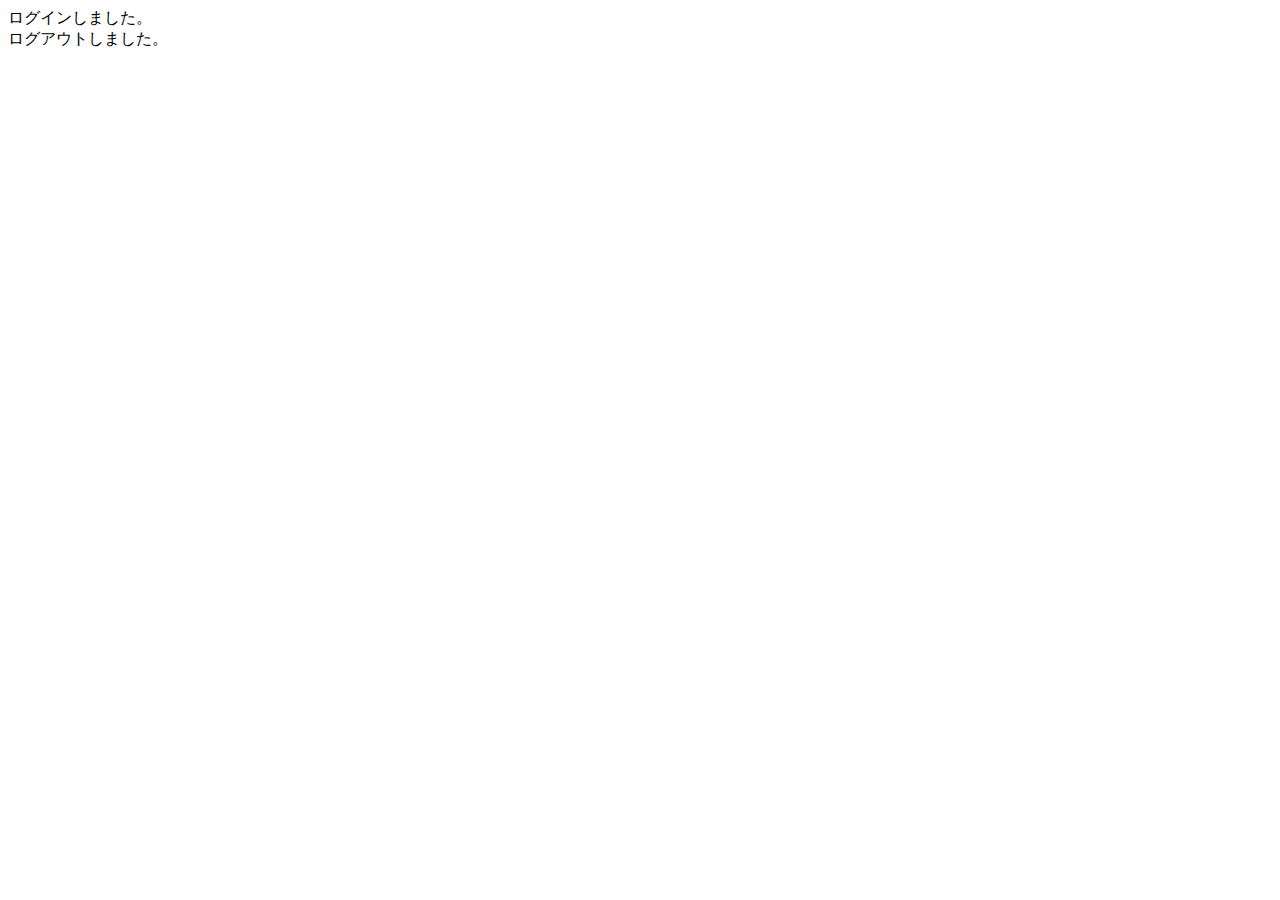
<file: samuraitravel/src/main/resources/templates/index.html>
<!DOCTYPE html>
<html xmlns:th="https://www.thymeleaf.org">
	<head>
		<div th:replace="~{fragment :: meta}"></div>
		<div th:replace="~{fragment :: styles}"></div>
		<title>SAMURAI Travel</title>
	</head>
	<body>
		<div class="samuraitravel-wrapper">
			<div th:replace="~{fragment :: header}"></div>
			
			<main>
				<div class="container pt-4 pb-5 samuraitravel-container">
					<div th:if="${param.loggedIn}" class="alert alert-info">
						ログインしました。
					</div>
					<div th:if="${param.loggedOut}" class="alert alert-info">
						ログアウトしました。
					</div>
				</div>
			</main>
			<div th:replace="~{fragment :: footer}"></div>
		</div>
		<div th:replace="~{fragment :: scripts}"></div>
	</body>
</html>
</file>
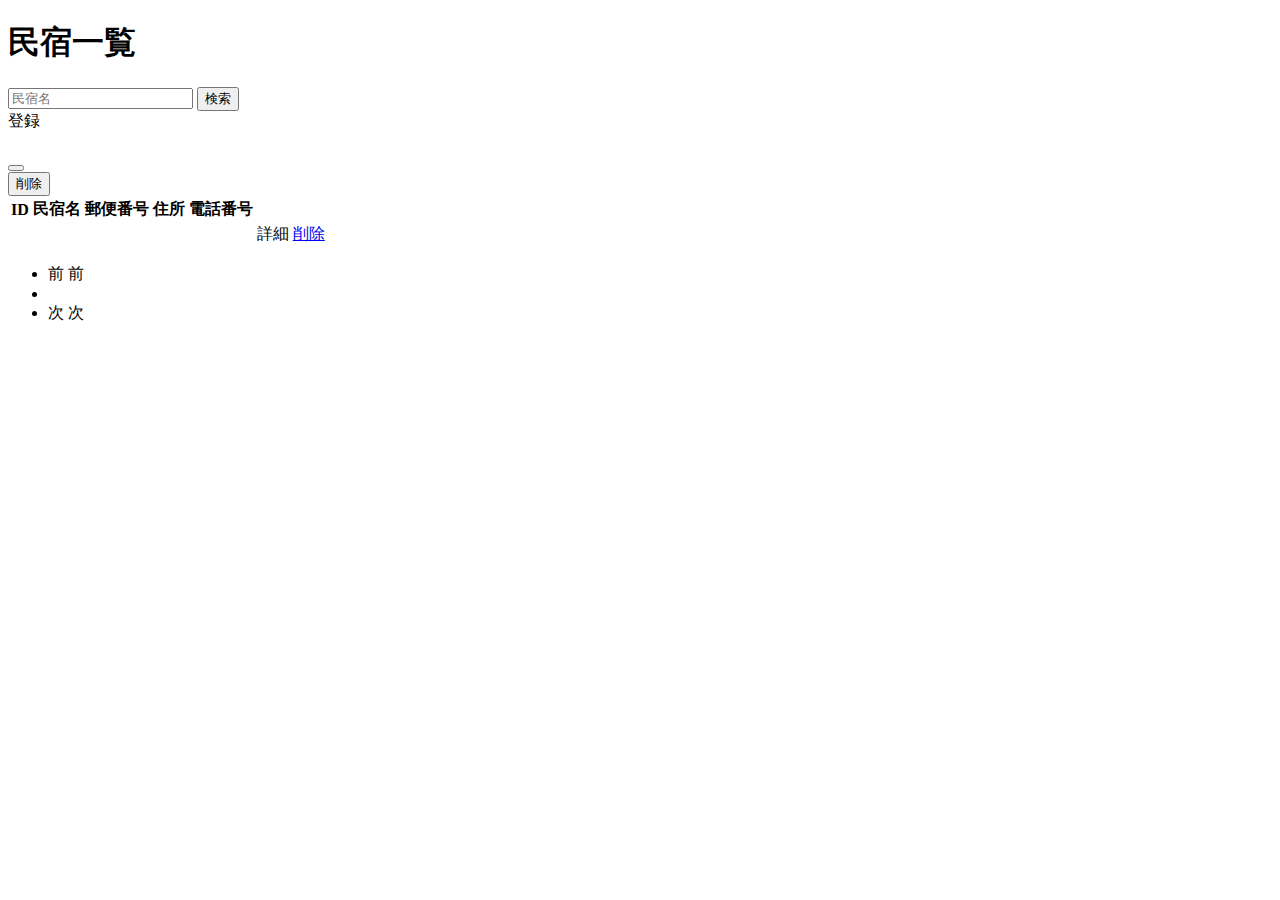
<file: samuraitravel/src/main/resources/templates/admin/houses/index.html>
<!DOCTYPE html>
<html xmlns:th="https://www.thymeleaf.org">
    <head>
        <div th:replace="~{fragment :: meta}"></div>     
             
        <div th:replace="~{fragment :: styles}"></div> 
        <title>民宿一覧</title>       
    </head>
    <body>
        <div class="samuraitravel-wrapper">
            <!-- ヘッダー -->
            <div th:replace="~{fragment :: header}"></div>
            
            <main>
                <div class="container pt-4 pb-5 samuraitravel-container">
                    <div class="row justify-content-center">
                        <div class="col-xxl-9 col-xl-10 col-lg-11">
                            
                            <h1 class="mb-4 text-center">民宿一覧</h1>   
                            
                            <div class="d-flex justify-content-between align-items-end flex-wrap">
								<form method="get" th:action="@{/admin/houses}">
									<div class="input-group">
										<input type="text" class="form-control" name="keyword" th:value="${keyword}" placeholder="民宿名">
										<button type="submit" class="btn text-white shadow-sm samuraitravel-btn">検索</button>            
									</div>
								</form>
								                                
                                <a th:href="@{/admin/houses/register}" class="btn text-white shadow-sm mb-3 samuraitravel-btn">登録</a>
                            </div>                                                          
                            
                            <div th:if="${successMessage}" class="alert alert-info">
								<span th:text="${successMessage}"></span>
							</div>
                            <table class="table">
                                <thead>
                                    <tr>
                                        <th scope="col">ID</th>
                                        <th scope="col">民宿名</th>
                                        <th scope="col">郵便番号</th>                                        
                                        <th scope="col">住所</th>
                                        <th scope="col">電話番号</th>
                                        <th scope="col"></th> 
                                        <th scope="col"></th>                                       
                                    </tr>
                                </thead>   
                                <tbody>                                                     
                                    <tr th:each="house : ${housePage}">
                                        <td th:text="${house.getId()}"></td>
                                        <td th:text="${house.getName()}"></td>
                                        <td th:text="${house.getPostalCode()}"></td>
                                        <td th:text="${house.getAddress()}"></td>
                                        <td th:text="${house.getPhoneNumber()}"></td>
                                        <td><a th:href="@{/admin/houses/__${house.getId()}__}">詳細</a></td>
                                        <td><a href="#" class="samuraitravel-link-danger" data-bs-toggle="modal" th:data-bs-target="${'#deleteHouseModal' + house.getId()}">削除</a></td>
                                        <div class="modal fade" th:id="${'deleteHouseModal' + house.getId()}" tabindex="-1" th:aria-labelledby="${'deleteHouseModalLabel' + house.getId()}">
											<div class="modal-dialog">
												<div class="modal-content">
													<div class="modal-header">
														<h5 class="modal-title" th:id="${'deleteHouseModalLabel' + house.getId()}" th:text="${house.getName()+'を削除してもよろしいですか？'}"></h5>
														<button type="button" class="btn-close" data-bs-dismiss="modal" aria-label="閉じる"></button>
													</div>
													<div class="modal-footer">
														<form method="post"th:action="@{/admin/houses/__${house.getId()}__/delete}">
															<button type="submit" class="btn samuraitravel-btn-danger text-white shadow-sm">削除</button>
														</form>
													</div>
												</div>
											</div>
										</div>                                                                                
                                    </tr>                                      
                                </tbody>
                            </table>
                            <div th:if="${housePage.getTotalPages() > 1}" class="d-flex justify-content-center">
								<nav nav aria-label="民宿一覧ページ">
									<ul class="pagination">
										<li class="page-item">
											<span th:if="${housePage.isFirst()}" class="page-link disabled">前</span>      
											<a th:unless="${housePage.isFirst()}" th:href="@{/admin/houses(page = ${housePage.getNumber() - 1} ,keyword = ${keyword})}" class="page-link samuraitravel-page-link">前</a>  
										</li>
										<li th:each="i : ${#numbers.sequence(0, housePage.getTotalPages() - 1)}" class="page-item">
											<span th:if="${i == housePage.getNumber()}" class="page-link active samuraitravel-active" th:text="${i + 1}"></span>
											<a th:unless="${i == housePage.getNumber()}" th:href="@{/admin/houses(page = ${i} ,keyword = ${keyword})}" class="page-link samuraitravel-page-link" th:text="${i+1}"></a>
										<li class="page-item">                        
                                            <span th:if="${housePage.isLast()}" class="page-link disabled">次</span>    
                                            <a th:unless="${housePage.isLast()}" th:href="@{/admin/houses(page = ${housePage.getNumber() + 1} ,keyword = ${keyword})}" class="page-link samuraitravel-page-link">次</a>
                                        </li>
									</ul>
								</nav>
							</div>                                   
                        </div>
                    </div>
                </div>              
            </main>
            
            <!-- フッター -->
            <div th:replace="~{fragment:: footer}"></div>
        </div>    
        
        <!-- Bootstrap -->
        <div th:replace="~{fragment :: scripts}"></div>        
    </body>
</html>
</file>
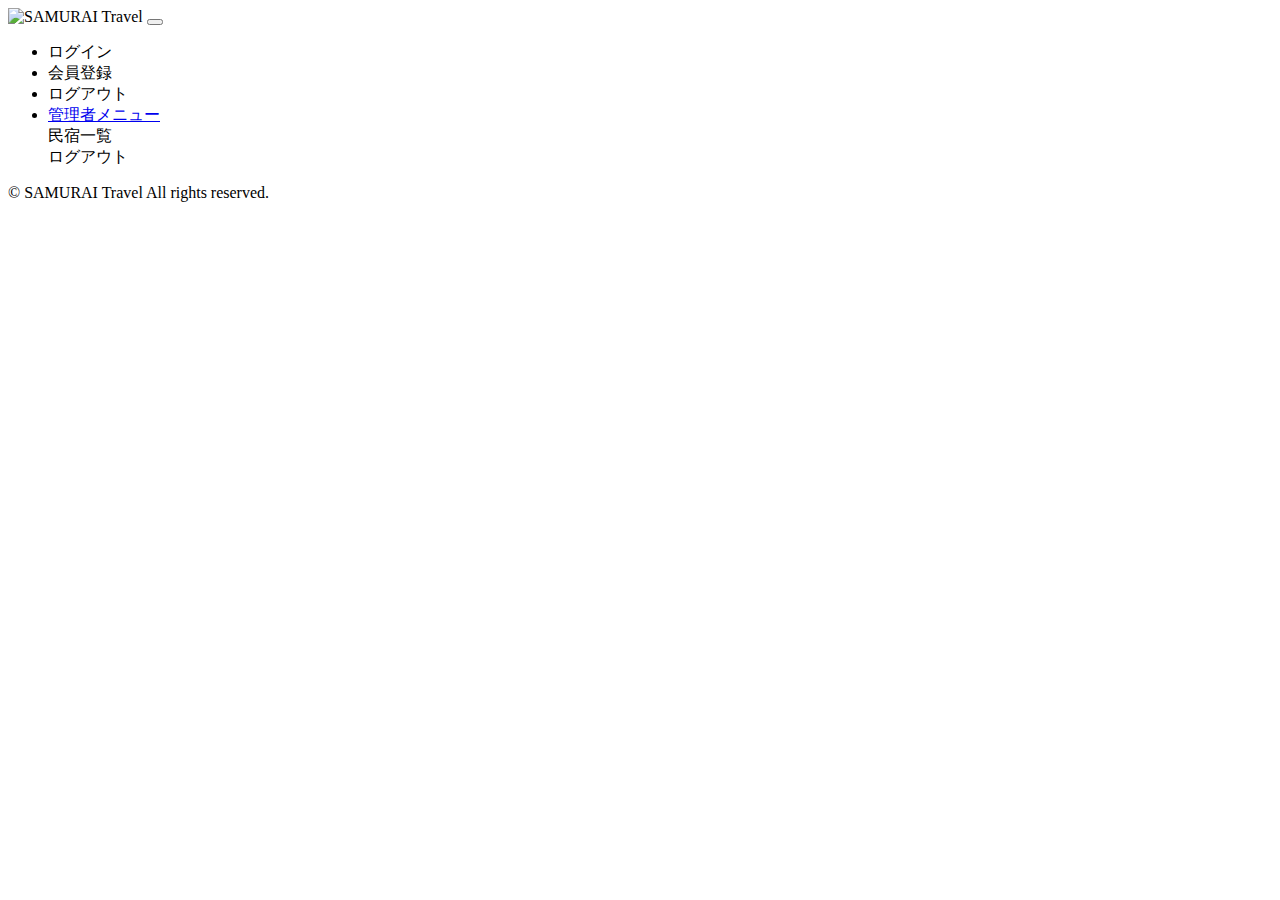
<file: samuraitravel/src/main/resources/templates/fragment.html>
<!DOCTYPE html>
<html xmlns:th="http://www.thymeleaf.org">
	<head>
		<!-- meta要素の部品化 -->
		<div th:fragment="meta" th:remove="tag">
			<meta charset="UTF-8">
			<meta name="viewport" content="width=device-width, initial-scale=1">
		</div>
		<!-- link要素の部品化 -->
         <div th:fragment="styles" th:remove="tag">
             <!-- Bootstrap -->
             <link href="https://cdn.jsdelivr.net/npm/bootstrap@5.2.3/dist/css/bootstrap.min.css" rel="stylesheet" integrity="sha384-rbsA2VBKQhggwzxH7pPCaAqO46MgnOM80zW1RWuH61DGLwZJEdK2Kadq2F9CUG65" crossorigin="anonymous">
             
             <!-- Google Fonts -->
             <link rel="preconnect" href="https://fonts.googleapis.com">
             <link rel="preconnect" href="https://fonts.gstatic.com" crossorigin>
             <link href="https://fonts.googleapis.com/css2?family=Noto+Sans+JP:wght@400;500&display=swap" rel="stylesheet">
             
             <link th:href="@{/css/style.css}" rel="stylesheet" >
         </div>   
         <title>部品化用のHTMLファイル</title>
	</head>
	<body>
		<!-- ヘッダーの部品化 -->
		<div th:fragment="header" th:remove="tag">
            <nav class="navbar navbar-expand-md navbar-light bg-white shadow-sm samuraitravel-navbar">
                <div class="container samuraitravel-container">
                    <a class="navbar-brand" th:href="@{/}">                        
                        <img class="samuraitravel-logo me-1" th:src="@{/images/logo.png}" alt="SAMURAI Travel">                        
                    </a>    
                    
                    <button class="navbar-toggler" type="button" data-bs-toggle="collapse" data-bs-target="#navbarSupportedContent" aria-controls="navbarSupportedContent" aria-expanded="false" aria-label="Toggle navigation">
                        <span class="navbar-toggler-icon"></span>
                    </button>
                    
                    <div class="collapse navbar-collapse" id="navbarSupportedContent">                                    
                        <ul class="navbar-nav ms-auto">    
                            <!-- 未ログインであれば表示する -->
                            <li class="nav-item" sec:authorize="isAnonymous()">
                                <a class="nav-link" th:href="@{/login}">ログイン</a>
                            </li> 
                             <li class="nav-item" sec:authorize="isAnonymous()">
                                 <a class="nav-link" th:href="@{/signup}">会員登録</a>
                             </li>                                                                                 
                    
                            <!-- ログイン済みであれば表示する --> 
                            <li class="nav-item dropdown" sec:authorize="hasRole('ROLE_GENERAL')">
                                <a id="navbarDropdownGeneral" class="nav-link dropdown-toggle" href="#" role="button" data-bs-toggle="dropdown" aria-haspopup="true" aria-expanded="false" v-pre>
                                    <span sec:authentication="principal.user.name"></span>
                                </a>
        
                                <div class="dropdown-menu dropdown-menu-end" aria-labelledby="navbarDropdownGeneral">                                                                  
                                    <a class="dropdown-item samuraitravel-dropdown-item" th:href="@{/logout}" onclick="event.preventDefault(); document.getElementById('logout-form').submit();">
                                        ログアウト
                                    </a>
                                    <form class="d-none" id="logout-form" th:action="@{/logout}" method="post"></form>                                     
                                </div>
                            </li>                       
                                
                            <!-- 管理者であれば表示する -->    
                            <li class="nav-item dropdown" sec:authorize="hasRole('ROLE_ADMIN')">
                                <a id="navbarDropdownAdmin" class="nav-link dropdown-toggle" href="#" role="button" data-bs-toggle="dropdown" aria-haspopup="true" aria-expanded="false" v-pre>
                                    管理者メニュー
                                </a>
        
                                <div class="dropdown-menu dropdown-menu-end" aria-labelledby="navbarDropdownAdmin">                                                                                            
                                    <a class="dropdown-item samuraitravel-dropdown-item" th:href="@{/admin/houses}">民宿一覧</a>                                                                                                     
                                                              
                                    <div class="dropdown-divider"></div>
                                    
                                    <a class="dropdown-item samuraitravel-dropdown-item" th:href="@{/logout}" onclick="event.preventDefault(); document.getElementById('logout-form').submit();">
                                        ログアウト
                                    </a>
                                    <form class="d-none" id="logout-form" th:action="@{/logout}" method="post"></form> 
                                </div>
                            </li>                           
                        </ul>       
                    </div>                                                                                    
                </div>
            </nav>
        </div>
		<!-- フッターの部品化 -->
         <div th:fragment="footer" th:remove="tag">
             <footer>
                 <div class="d-flex justify-content-center align-items-center h-100">
                     <p class="text-center text-muted small mb-0">&copy; SAMURAI Travel All rights reserved.</p>      
                 </div>                 
             </footer>
         </div>
     
         <!-- script要素の部品化 -->
         <div th:fragment="scripts" th:remove="tag">
             <!-- Bootstrap -->
             <script src="https://cdn.jsdelivr.net/npm/bootstrap@5.2.3/dist/js/bootstrap.bundle.min.js" integrity="sha384-kenU1KFdBIe4zVF0s0G1M5b4hcpxyD9F7jL+jjXkk+Q2h455rYXK/7HAuoJl+0I4" crossorigin="anonymous"></script>
         </div>
	</body>
</html>
</file>
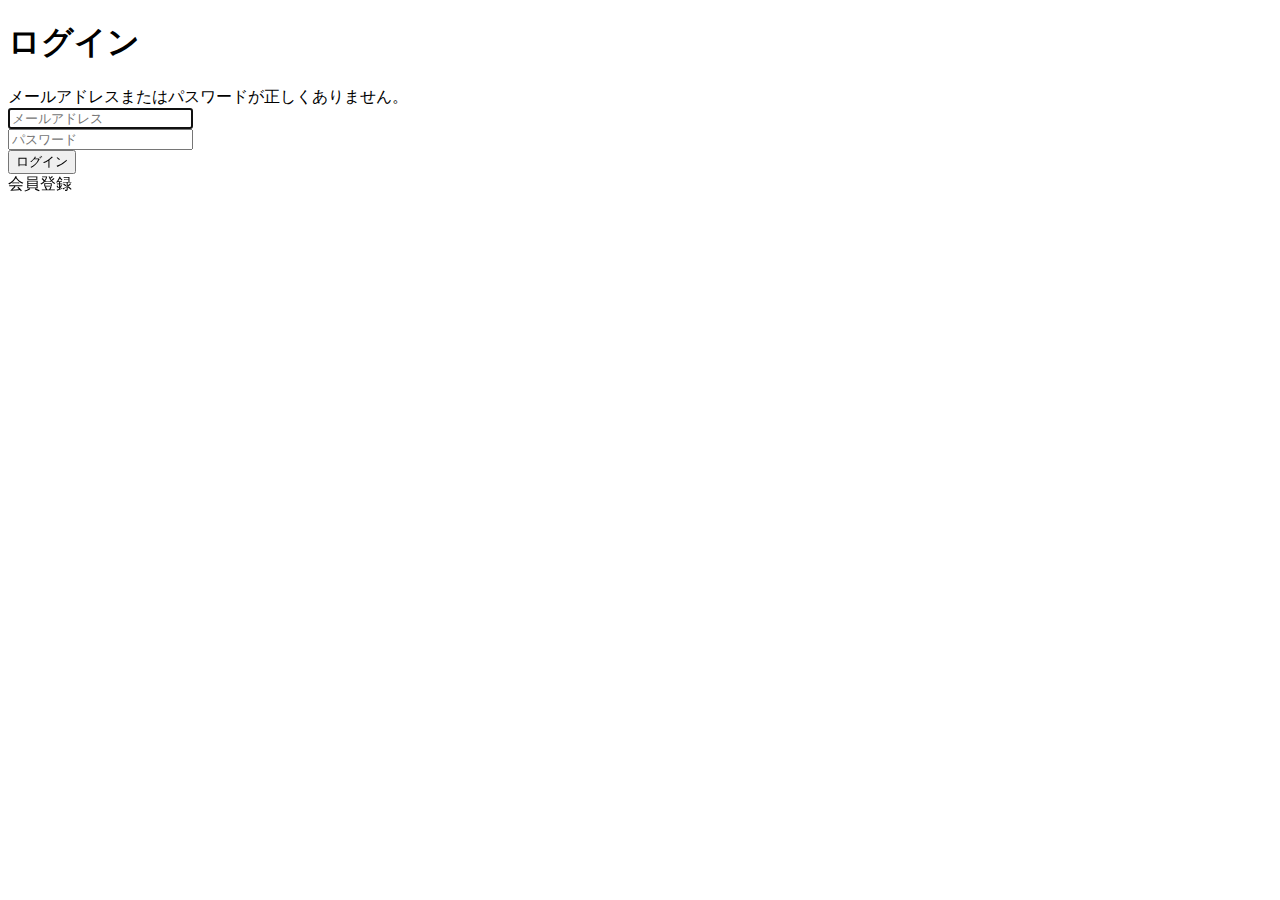
<file: samuraitravel/src/main/resources/templates/auth/login.html>
<!DOCTYPE html>
<html xmlns:th="https://www.thymeleaf.org">
	<head>
		<div th:replace="~{fragment :: meta}"></div>
		
		<div th:replace="~{fragment :: styles}"></div>
		
		<title>ログイン</title>
	</head>
	<body>
		<div class="samuraitravel-wrapper">
			<div th:replace="~{fragment :: header}"></div>
			
			<main>
				<div class="container pt-4 pb-5 samuraitravel-container">
					<div class="row justify-content-center">
						<div class="col-xl-3 col-lg-4 col-md-5 col-sm-7">
							<h1 class="mb-4 text-center">ログイン</h1>
						
							<div th:if="${param.error}" class="alert alert-danger">
							メールアドレスまたはパスワードが正しくありません。
							</div>
							<form th:action="@{/login}" method="post">
								<div class="form-group mb-3">
									<input type="text" class="form-control" name="username" autocomplete="email" placeholder="メールアドレス" autofocus>
								</div>
								<div class="form-group mb-3">
									<input type="password" class="form-control" name="password" autocomplete="new-password" placeholder="パスワード">
								</div>
								<div class="form-group d-flex justify-content-center my-4">
                            		<button type="submit" class="btn text-white shadow-sm w-100 samuraitravel-btn">ログイン</button>
                            	</div>
							</form>
							<div class="text-center">
								<a th:href="@{/signup}">会員登録</a>
							</div>
						</div>
					</div>
				</div>
			</main>
			<div th:replace="~{fragment :: footer}"></div>
		</div>
		<div th:replace="~{fragment :: scripts}"></div>
	</body>
</html>
</file>
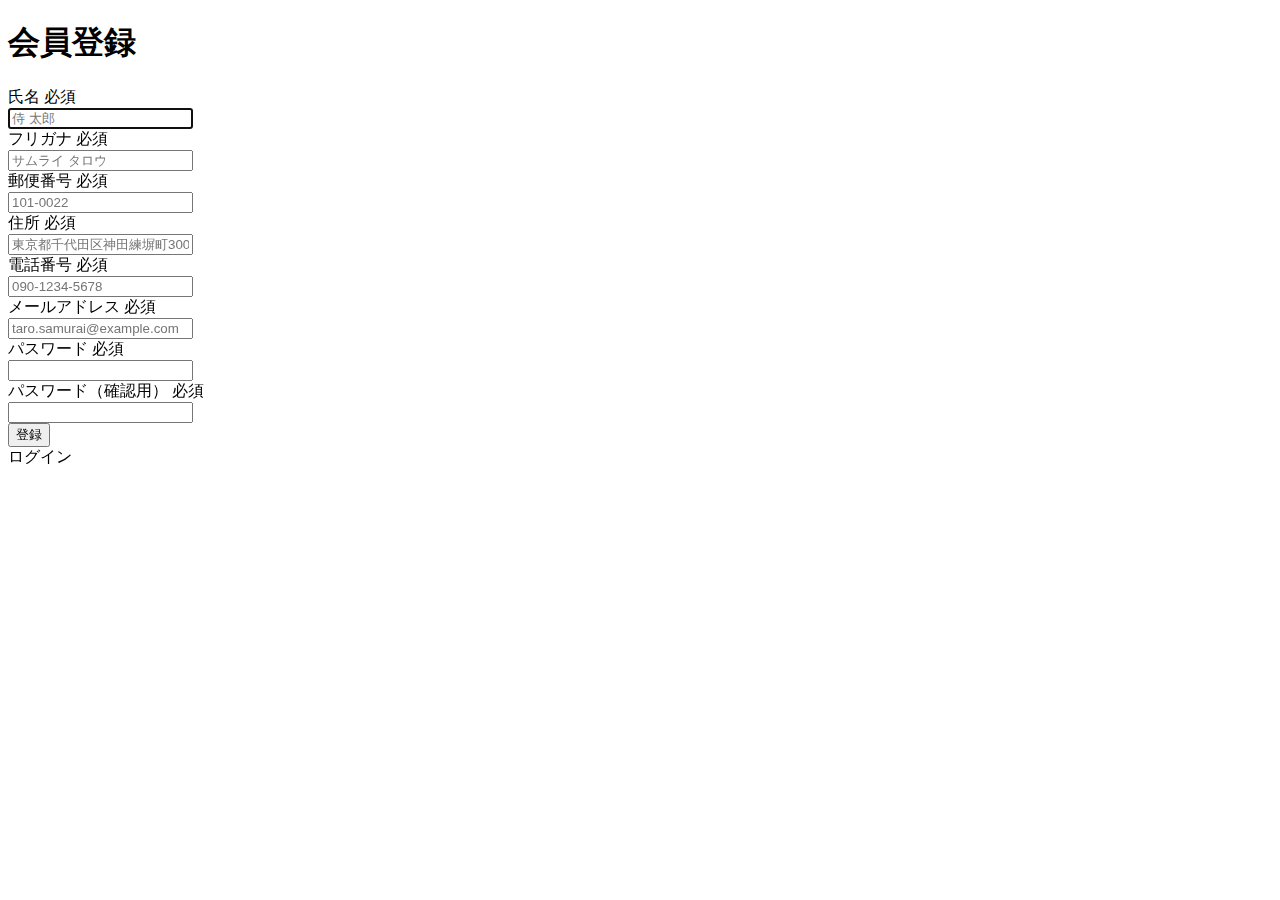
<file: samuraitravel/src/main/resources/templates/auth/signup.html>
<!DOCTYPE html>
<html xmlns:th="https://www.thymeleaf.org" xmlns:sec="http://www.thymeleaf.org/extras/spring-security">
	<head>
		<div th:replace="~{fragment :: meta}"></div>   
              
        <div th:replace="~{fragment :: styles}"></div>
        
        <title>会員登録</title> 
	</head>
	<body>
		<div class="samuraitravel-wrapper">
			
			<div th:replace="~{fragment :: header}"></div>
			
			<main>
				<div class="container pt-4 pb-5 samuraitravel-container">
					<div class="row justify-content-center">
						<div class="col-xl-5 col-lg-6 col-md-8">
							<h1 class="mb-4 text-center">会員登録</h1>
							
							<form method="post" th:action="@{/signup}" th:object="${/signupForm}">
								<div class="form-group row mb-3">
                                    <div class="col-md-5">
                                        <label for="name" class="col-form-label text-md-left fw-bold">
                                             <div class="d-flex align-items-center">
                                                 <span class="me-1">氏名</span>
                                                 <span class="badge bg-danger">必須</span>
                                             </div>
                                        </label>
                                    </div>
                                    <div class="col-md-7">                                    
                                         <div th:if="${#fields.hasErrors('name')}" class="text-danger small mb-2" th:errors="*{name}"></div>                                    
                                         <input type="text" class="form-control" th:field="*{name}" autocomplete="name" autofocus placeholder="侍 太郎">
                               		</div>
                                </div>
                                 
								<div class="form-group row mb-3">
                                     <div class="col-md-5">
                                         <label for="furigana" class="col-form-label text-md-left fw-bold">
                                             <div class="d-flex align-items-center">
                                                 <span class="me-1">フリガナ</span>
                                                 <span class="badge bg-danger">必須</span>
                                             </div>
                                         </label>
                                     </div>
                                     <div class="col-md-7">                            
                                         <div th:if="${#fields.hasErrors('furigana')}" class="text-danger small mb-2" th:errors="*{furigana}"></div>                                        
                                         <input type="text" class="form-control" th:field="*{furigana}" placeholder="サムライ タロウ">
                                     </div>
                                 </div>
                                                                                                                         
                                 <div class="form-group row mb-3">
                                     <div class="col-md-5">
                                         <label for="postalCode" class="col-form-label text-md-left fw-bold">
                                              <div class="d-flex align-items-center">
                                                  <span class="me-1">郵便番号</span>
                                                  <span class="badge bg-danger">必須</span>
                                              </div>
                                          </label>
                                     </div>
                                     <div class="col-md-7">
                                         <div th:if="${#fields.hasErrors('postalCode')}" class="text-danger small mb-2" th:errors="*{postalCode}"></div>
                                         <input type="text" class="form-control" th:field="*{postalCode}" autocomplete="postal-code" placeholder="101-0022">
                                     </div>
                                 </div>
                                                                                                               
                                 <div class="form-group row mb-3">
                                     <div class="col-md-5">
                                         <label for="address" class="col-form-label text-md-left fw-bold">
                                              <div class="d-flex align-items-center">
                                                  <span class="me-1">住所</span>
                                                  <span class="badge bg-danger">必須</span>
                                              </div>
                                          </label>
                                     </div>
                                     <div class="col-md-7">
                                          <div th:if="${#fields.hasErrors('address')}" class="text-danger small mb-2" th:errors="*{address}"></div>
                                         <input type="text" class="form-control" th:field="*{address}" placeholder="東京都千代田区神田練塀町300番地">  
                                     </div>
                                 </div>                                                                                
                                 
                                 <div class="form-group row mb-3">
                                     <div class="col-md-5">
                                         <label for="phoneNumber" class="col-form-label text-md-left fw-bold">
                                              <div class="d-flex align-items-center">
                                                  <span class="me-1">電話番号</span>
                                                  <span class="badge bg-danger">必須</span>
                                              </div>
                                         </label>
                                     </div>
                                     <div class="col-md-7">
                                          <div th:if="${#fields.hasErrors('phoneNumber')}" class="text-danger small mb-2" th:errors="*{phoneNumber}"></div>
                                         <input type="text" class="form-control" th:field="*{phoneNumber}" autocomplete="tel-national" placeholder="090-1234-5678">                                
                                     </div>
                                 </div>
                                                                                                                         
                                 <div class="form-group row mb-3">
                                     <div class="col-md-5">
                                         <label for="email" class="col-form-label text-md-left fw-bold">
                                             <div class="d-flex align-items-center">
                                                 <span class="me-1">メールアドレス</span>
                                                 <span class="badge bg-danger">必須</span>
                                             </div>
                                         </label>
                                     </div>
                                     <div class="col-md-7">
                                         <div th:if="${#fields.hasErrors('email')}" class="text-danger small mb-2" th:errors="*{email}"></div>
                                         <input type="text" class="form-control" th:field="*{email}" autocomplete="email" placeholder="taro.samurai@example.com">
                                     </div>
                                 </div>
                                                                                                                         
                                 <div class="form-group row mb-3">
                                     <div class="col-md-5">
                                         <label for="password" class="col-form-label text-md-left fw-bold">
                                             <div class="d-flex align-items-center">
                                                 <span class="me-1">パスワード</span>
                                                 <span class="badge bg-danger">必須</span>
                                             </div>
                                         </label>
                                     </div>
                                     <div class="col-md-7">
                                         <div th:if="${#fields.hasErrors('password')}" class="text-danger small mb-2" th:errors="*{password}"></div>
                                         <input type="password" class="form-control" th:field="*{password}" autocomplete="new-password">
                                     </div>
                                 </div>
                                                                                                                     
                                 <div class="form-group row mb-3">
                                     <div class="col-md-5">
                                         <label for="passwordConfirmation" class="col-form-label text-md-left fw-bold">
                                             <div class="d-flex align-items-center">
                                                 <span class="me-1">パスワード（確認用）</span>
                                                 <span class="badge bg-danger">必須</span>
                                             </div>
                                         </label>
                                     </div>
                                     <div class="col-md-7">
                                         <div th:if="${#fields.hasErrors('passwordConfirmation')}" class="text-danger small mb-2" th:errors="*{passwordConfirmation}"></div>
                                         <input type="password" class="form-control" th:field="*{passwordConfirmation}" autocomplete="new-password">
                                     </div>
                                </div>
                                <div class="form-group d-flex justify-content-center my-4">	
									<button type="submit" class="btn text-white shadow-sm w-50 samuraitravel-btn">登録</button>	
								</div>
							</form>
							<div class="text-center">
                                 <a th:href="@{/login}">ログイン</a>
                             </div>
						</div>
					</div>
				</div>
			</main>
		<div th:replace="~{fragment :: footer}"></div>
		</div>
		<div th:replace="~{fragment :: scripts}"></div> 
	</body>
</html>
</file>
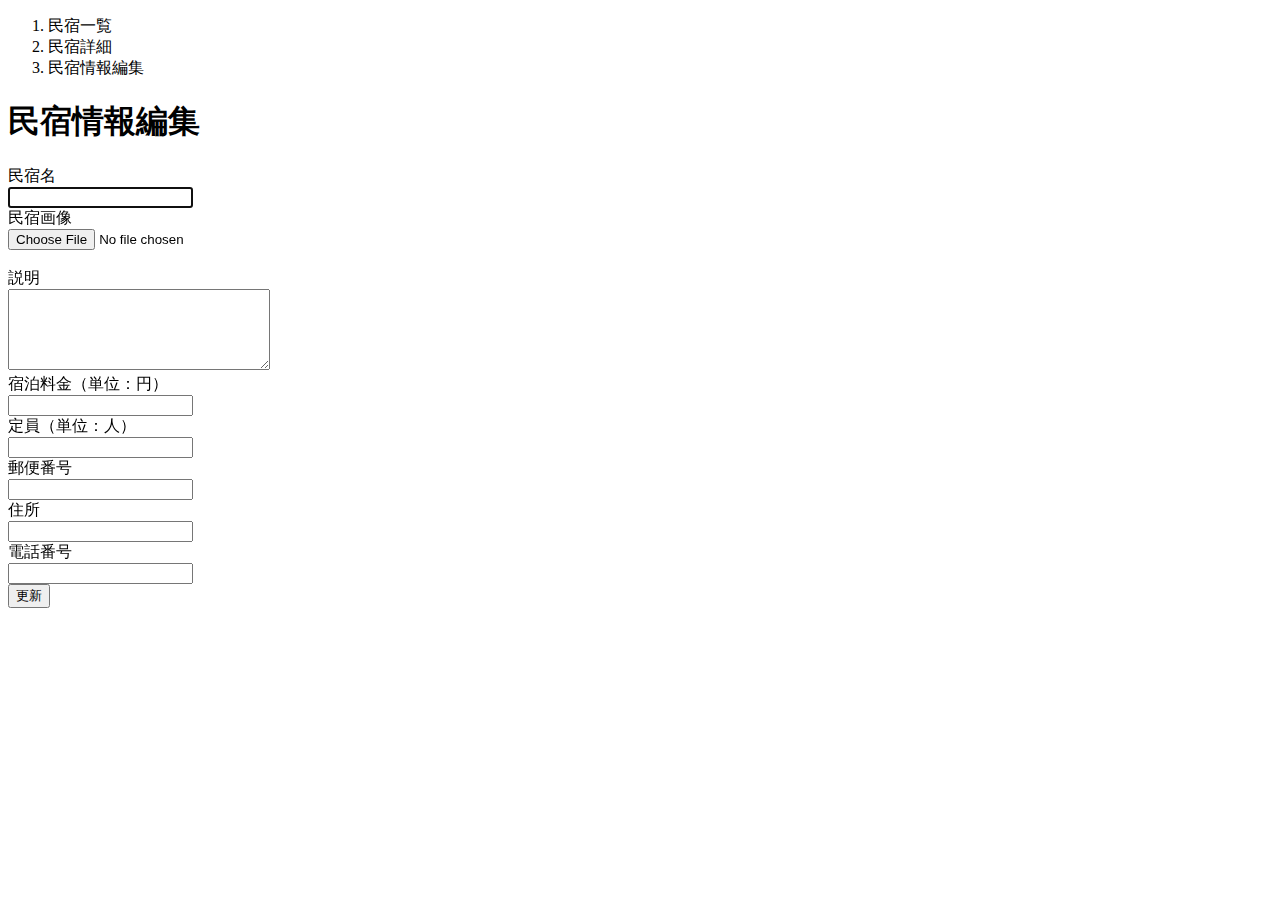
<file: samuraitravel/src/main/resources/templates/admin/houses/edit.html>
<!DOCTYPE html>
 <html xmlns:th="https://www.thymeleaf.org">
     <head>
         <div th:replace="~{fragment :: meta}"></div>   
              
         <div th:replace="~{fragment :: styles}"></div>
         
         <title>民宿情報編集</title>       
     </head>
     <body>
         <div class="samuraitravel-wrapper">
             <!-- ヘッダー -->
             <div th:replace="~{fragment :: header}"></div>
             
             <main>
                 <div class="container pt-4 pb-5 samuraitravel-container">
                     <div class="row justify-content-center">
                         <div class="col-xl-5 col-lg-6 col-md-8">
                             <nav class="mb-4" style="--bs-breadcrumb-divider: '>';" aria-label="breadcrumb">
                                 <ol class="breadcrumb mb-0"> 
                                     <li class="breadcrumb-item"><a th:href="@{/admin/houses}">民宿一覧</a></li>  
                                     <li class="breadcrumb-item"><a th:href="@{/admin/houses/__${houseEditForm.getId()}__}">民宿詳細</a></li>                                                           
                                     <li class="breadcrumb-item active" aria-current="page">民宿情報編集</li>
                                 </ol>
                             </nav> 
                             
                             <h1 class="mb-4 text-center">民宿情報編集</h1>         
                             
                             <form method="post" th:action="@{/admin/houses/__${houseEditForm.getId()}__/update}" th:object="${houseEditForm}" enctype="multipart/form-data">   
                                 <input type="hidden" th:field="*{id}">
                                                                                          
                                 <div class="form-group row mb-3">
                                     <div class="col-md-4">
                                         <label for="name" class="col-form-label text-md-left fw-bold">民宿名</label>
                                     </div>
                                     <div class="col-md-8">                                    
                                         <div th:if="${#fields.hasErrors('name')}" class="text-danger small mb-2" th:errors="*{name}"></div>                                    
                                         <input type="text" class="form-control" th:field="*{name}" autofocus>
                                     </div>
                                 </div>
                                 
                                 <div class="form-group row mb-3">
                                     <div class="col-md-4">
                                         <label for="imageFile" class="col-form-label text-md-left fw-bold">民宿画像</label>
                                     </div>                                    
                                     <div class="col-md-8">
                                         <div th:if="${#fields.hasErrors('imageFile')}" class="text-danger small mb-2" th:errors="*{imageFile}"></div>  
                                         <input type="file" class="form-control" th:field="*{imageFile}">
                                     </div>
                                 </div>   
                                 
                                 <!-- 選択された画像の表示場所 -->
                                 <div th:if="${imageName}" class="row" id="imagePreview"><img th:src="@{/storage/__${imageName}__}" class="mb-3"></div>
                                 <div th:unless="${imageName}" class="row" id="imagePreview"></div>                                 
                                 
                                 <div class="form-group row mb-3">
                                     <div class="col-md-4">
                                         <label for="description" class="col-form-label text-md-left fw-bold">説明</label>
                                     </div>
                                     <div class="col-md-8">                            
                                         <div th:if="${#fields.hasErrors('description')}" class="text-danger small mb-2" th:errors="*{description}"></div>                                        
                                         <textarea class="form-control" th:field="*{description}" cols="30" rows="5"></textarea>
                                     </div>
                                 </div>
                                 
                                 <div class="form-group row mb-3">
                                     <div class="col-md-4">
                                         <label for="price" class="col-form-label text-md-left fw-bold">宿泊料金（単位：円）</label>
                                     </div> 
                                     <div class="col-md-8">
                                         <div th:if="${#fields.hasErrors('price')}" class="text-danger small mb-2" th:errors="*{price}"></div>
                                         <input type="number" class="form-control" th:field="*{price}">                                
                                     </div>                                    
                                 </div> 
                                 
                                 <div class="form-group row mb-3">
                                     <div class="col-md-4">
                                         <label for="capacity" class="col-form-label text-md-left fw-bold">定員（単位：人）</label>
                                     </div> 
                                     <div class="col-md-8">
                                         <div th:if="${#fields.hasErrors('capacity')}" class="text-danger small mb-2" th:errors="*{capacity}"></div>
                                         <input type="number" class="form-control" th:field="*{capacity}">                                
                                     </div>                                    
                                 </div>                                                                
                                                                                                                         
                                 <div class="form-group row mb-3">
                                     <div class="col-md-4">
                                         <label for="postalCode" class="col-form-label text-md-left fw-bold">郵便番号</label>
                                     </div>
                                     <div class="col-md-8">
                                         <div th:if="${#fields.hasErrors('postalCode')}" class="text-danger small mb-2" th:errors="*{postalCode}"></div>
                                         <input type="text" class="form-control" th:field="*{postalCode}">
                                     </div>
                                 </div>
                                                                                                               
                                 <div class="form-group row mb-3">
                                     <div class="col-md-4">
                                         <label for="address" class="col-form-label text-md-left fw-bold">住所</label>
                                     </div>
                                     <div class="col-md-8">
                                         <div th:if="${#fields.hasErrors('address')}" class="text-danger small mb-2" th:errors="*{address}"></div>
                                         <input type="text" class="form-control" th:field="*{address}">  
                                     </div>
                                 </div>                                                                                
                                 
                                 <div class="form-group row mb-3">
                                     <div class="col-md-4">
                                         <label for="phoneNumber" class="col-form-label text-md-left fw-bold">電話番号</label>
                                     </div>
                                     <div class="col-md-8">
                                         <div th:if="${#fields.hasErrors('phoneNumber')}" class="text-danger small mb-2" th:errors="*{phoneNumber}"></div>
                                         <input type="text" class="form-control" th:field="*{phoneNumber}">                                
                                     </div>
                                 </div>
                                                                                                                         
                                 
                                 <div class="form-group d-flex justify-content-center my-4">
                                     <button type="submit" class="btn text-white shadow-sm w-50 samuraitravel-btn">更新</button>
                                 </div>
                             </form>                                                                         
                         </div>
                     </div>
                 </div>                 
             </main>
             
             <!-- フッター -->
             <div th:replace="~{fragment :: footer}"></div>
         </div>    
         
         <div th:replace="~{fragment :: scripts}"></div>  
         <script th:src="@{/js/preview.js}"></script>     
     </body>
 </html>
</file>
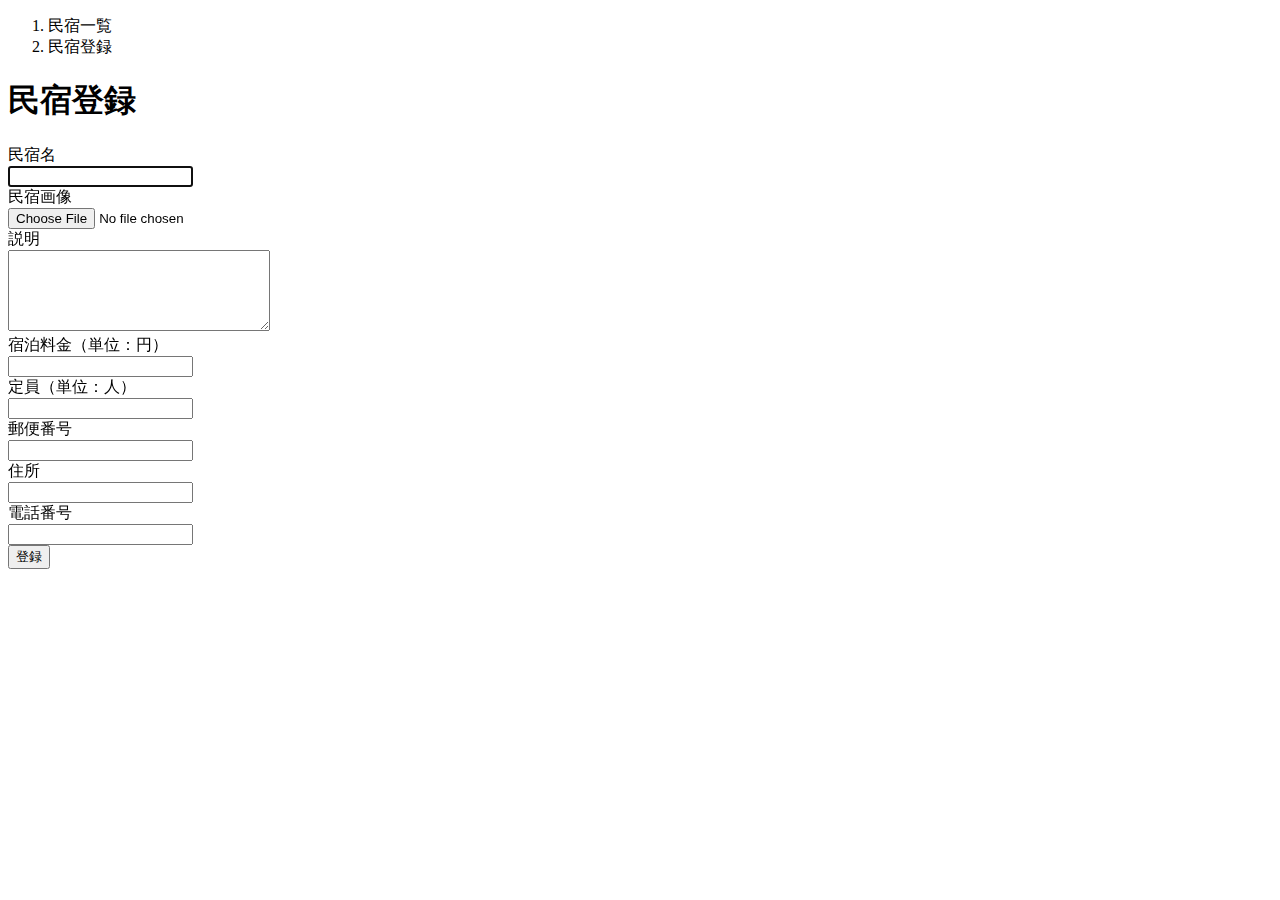
<file: samuraitravel/src/main/resources/templates/admin/houses/register.html>
<!DOCTYPE html>
<html xmlns:th="https://www.thymeleaf.org">
	<head>
		<div th:replace="~{fragment:: meta}"></div>
		
		<div th:replace="~{fragment:: styles}"></div>
		
		<title>民宿登録</title>
	</head>
	<body>
		<div class="samuraitravel-wrapper">
             <!-- ヘッダー -->
             <div th:replace="~{fragment :: header}"></div>
             
             <main>
                 <div class="container pt-4 pb-5 samuraitravel-container">
                     <div class="row justify-content-center">
                         <div class="col-xl-5 col-lg-6 col-md-8">
                             <nav class="mb-4" style="--bs-breadcrumb-divider: '>';" aria-label="breadcrumb">
                                 <ol class="breadcrumb mb-0"> 
                                     <li class="breadcrumb-item"><a th:href="@{/admin/houses}">民宿一覧</a></li>                                                           
                                     <li class="breadcrumb-item active" aria-current="page">民宿登録</li>
                                 </ol>
                             </nav> 
                             
                             <h1 class="mb-4 text-center">民宿登録</h1>         
                             
                             <form method="post" th:action="@{/admin/houses/create}" th:object="${houseRegisterForm}" enctype="multipart/form-data">                                                            
                                 <div class="form-group row mb-3">
                                     <div class="col-md-4">
                                         <label for="name" class="col-form-label text-md-left fw-bold">民宿名</label>
                                     </div>
                                     <div class="col-md-8">                                    
                                         <div th:if="${#fields.hasErrors('name')}" class="text-danger small mb-2" th:errors="*{name}"></div>                                    
                                         <input type="text" class="form-control" th:field="*{name}" autofocus>
                                     </div>
                                 </div>
                                 
                                 <div class="form-group row mb-3">
                                     <div class="col-md-4">
                                         <label for="imageFile" class="col-form-label text-md-left fw-bold">民宿画像</label>
                                     </div>                                    
                                     <div class="col-md-8">
                                         <div th:if="${#fields.hasErrors('imageFile')}" class="text-danger small mb-2" th:errors="*{imageFile}"></div>  
                                         <input type="file" class="form-control" th:field="*{imageFile}">
                                     </div>
                                 </div>   
                                 
                                 <!-- 選択された画像の表示場所 -->
                                 <div class="row" id="imagePreview"></div>                                 
                                 
                                 <div class="form-group row mb-3">
                                     <div class="col-md-4">
                                         <label for="description" class="col-form-label text-md-left fw-bold">説明</label>
                                     </div>
                                     <div class="col-md-8">                            
                                         <div th:if="${#fields.hasErrors('description')}" class="text-danger small mb-2" th:errors="*{description}"></div>                                        
                                         <textarea class="form-control" th:field="*{description}" cols="30" rows="5"></textarea>
                                     </div>
                                 </div>
                                 
                                 <div class="form-group row mb-3">
                                     <div class="col-md-4">
                                         <label for="price" class="col-form-label text-md-left fw-bold">宿泊料金（単位：円）</label>
                                     </div> 
                                     <div class="col-md-8">
                                         <div th:if="${#fields.hasErrors('price')}" class="text-danger small mb-2" th:errors="*{price}"></div>
                                         <input type="number" class="form-control" th:field="*{price}">                                
                                     </div>                                    
                                 </div>
                                 
                                 <div class="form-group row mb-3">
                                     <div class="col-md-4">
                                         <label for="capacity" class="col-form-label text-md-left fw-bold">定員（単位：人）</label>
                                     </div> 
                                     <div class="col-md-8">
                                         <div th:if="${#fields.hasErrors('capacity')}" class="text-danger small mb-2" th:errors="*{capacity}"></div>
                                         <input type="number" class="form-control" th:field="*{capacity}">                                
                                     </div>                                    
                                 </div>                                                                
                                                                                                                         
                                 <div class="form-group row mb-3">
                                     <div class="col-md-4">
                                         <label for="postalCode" class="col-form-label text-md-left fw-bold">郵便番号</label>
                                     </div>
                                     <div class="col-md-8">
                                         <div th:if="${#fields.hasErrors('postalCode')}" class="text-danger small mb-2" th:errors="*{postalCode}"></div>
                                         <input type="text" class="form-control" th:field="*{postalCode}">
                                     </div>
                                 </div>
                                                                                                               
                                 <div class="form-group row mb-3">
                                     <div class="col-md-4">
                                         <label for="address" class="col-form-label text-md-left fw-bold">住所</label>
                                     </div>
                                     <div class="col-md-8">
                                         <div th:if="${#fields.hasErrors('address')}" class="text-danger small mb-2" th:errors="*{address}"></div>
                                         <input type="text" class="form-control" th:field="*{address}">  
                                     </div>
                                 </div>                                                                                
                                 
                                 <div class="form-group row mb-3">
                                     <div class="col-md-4">
                                         <label for="phoneNumber" class="col-form-label text-md-left fw-bold">電話番号</label>
                                     </div>
                                     <div class="col-md-8">
                                         <div th:if="${#fields.hasErrors('phoneNumber')}" class="text-danger small mb-2" th:errors="*{phoneNumber}"></div>
                                         <input type="text" class="form-control" th:field="*{phoneNumber}">                                
                                     </div>
                                 </div>
                                                                                                                         
                                 
                                 <div class="form-group d-flex justify-content-center my-4">
                                     <button type="submit" class="btn text-white shadow-sm w-50 samuraitravel-btn">登録</button>
                                 </div>
                             </form>                                                                         
                         </div>
                     </div>
                 </div>                
             </main>
             
             <!-- フッター -->
             <div th:replace="~{fragment :: footer}"></div>
         </div>    
         
         <div th:replace="~{fragment :: scripts}"></div>  
         <script th:src="@{/js/preview.js}"></script>     
	</body>
</html>
</file>
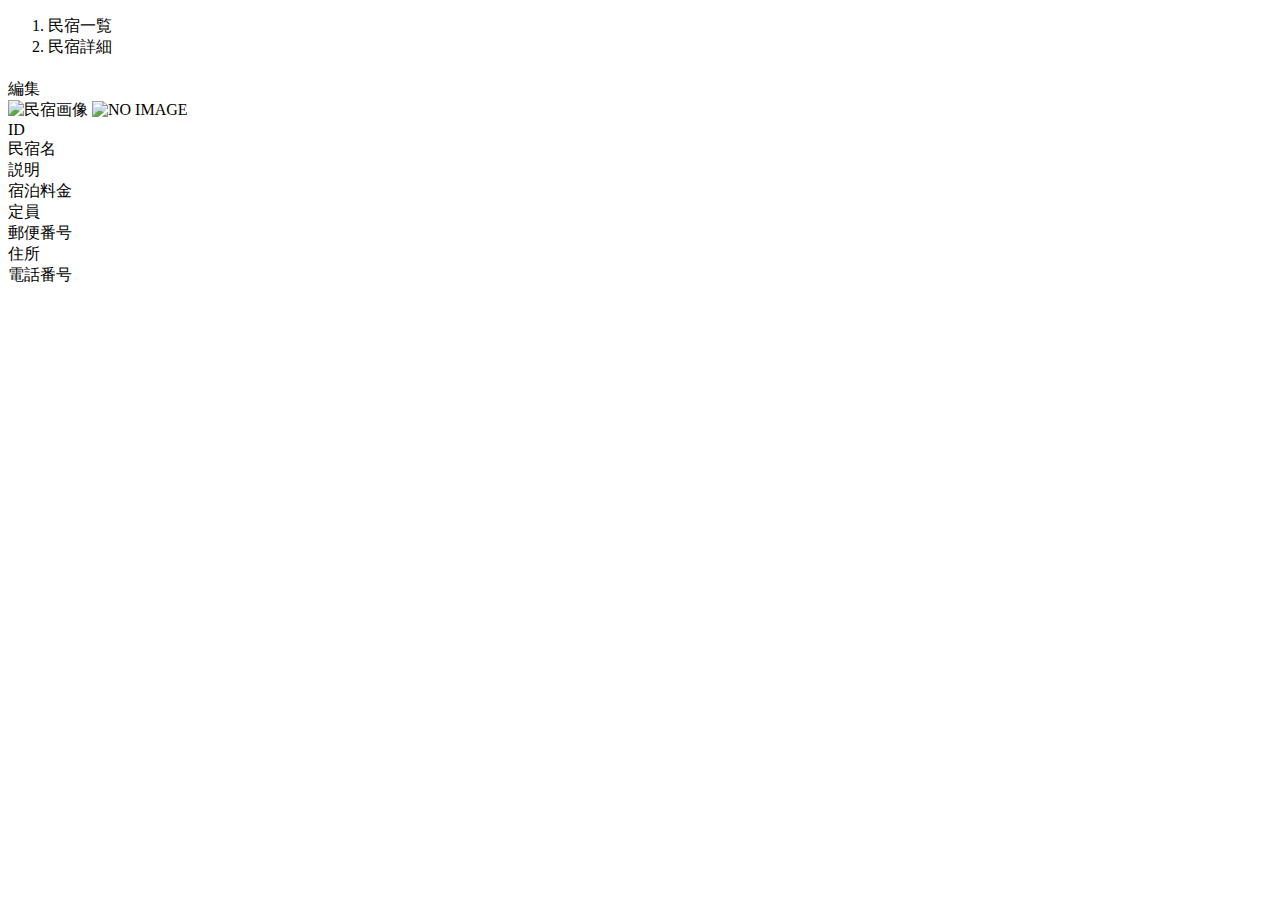
<file: samuraitravel/src/main/resources/templates/admin/houses/show.html>
<!DOCTYPE html>
 <html xmlns:th="https://www.thymeleaf.org">
     <head>
         <div th:replace="~{fragment :: meta}"></div>   
              
         <div th:replace="~{fragment :: styles}"></div>
         
         <title>民宿詳細</title>       
     </head>
     <body>
         <div class="samuraitravel-wrapper">
             <!-- ヘッダー -->
             <div th:replace="~{fragment :: header}"></div>
             
             <main>
                 <div class="container pt-4 pb-5 samuraitravel-container">
                     <div class="row justify-content-center">
                         <div class="col-xl-5 col-lg-6 col-md-8">
                             <nav class="mb-4" style="--bs-breadcrumb-divider: '>';" aria-label="breadcrumb">
                                 <ol class="breadcrumb mb-0">                        
                                     <li class="breadcrumb-item"><a th:href="@{/admin/houses}">民宿一覧</a></li>
                                     <li class="breadcrumb-item active" aria-current="page">民宿詳細</li>
                                 </ol>
                             </nav> 
                             
                             <h1 class="mb-4 text-center" th:text="${house.getName()}"></h1>
                             
                             <div class="d-flex justify-content-end align-items-end mb-3">                    
                                 <div>
                                     <a th:href="@{/admin/houses/__${house.getId()}__/edit}">編集</a>                                    
                                 </div>
                             </div>                                                 
                             
                             <div class="mb-3">
                                 <img th:if="${house.getImageName()}" th:src="@{/storage/__${house.getImageName()}__}" class="w-100" alt="民宿画像">
                                 <img th:unless="${house.getImageName()}" th:src="@{/images/noImage.png}" class="w-100" alt="NO IMAGE">
                             </div>   
                             
                             <div class="container mb-4">
                                 <div class="row pb-2 mb-2 border-bottom">
                                     <div class="col-4">
                                         <span class="fw-bold">ID</span>          
                                     </div>                                                  
             
                                     <div class="col">
                                         <span th:text="${house.getId()}"></span>
                                     </div>
                                 </div>
             
                                 <div class="row pb-2 mb-2 border-bottom">
                                     <div class="col-4">
                                         <span class="fw-bold">民宿名</span>
                                     </div>
             
                                     <div class="col">
                                         <span th:text="${house.getName()}"></span>
                                     </div>
                                 </div>                    
             
                                 <div class="row pb-2 mb-2 border-bottom">
                                     <div class="col-4">
                                         <span class="fw-bold">説明</span>
                                     </div>
             
                                     <div class="col">
                                         <span class="samuraitravel-pre-wrap" th:text="${house.getDescription()}"></span>
                                     </div>
                                 </div>
             
                                 <div class="row pb-2 mb-2 border-bottom">
                                     <div class="col-4">
                                         <span class="fw-bold">宿泊料金</span>
                                     </div>
             
                                     <div class="col">
                                         <span th:text="${#numbers.formatInteger(house.getPrice(), 1, 'COMMA') + '円'}"></span>
                                     </div>
                                 </div> 
                                 
                                <div class="row pb-2 mb-2 border-bottom">
                                     <div class="col-4">
                                         <span class="fw-bold">定員</span>
                                     </div>
             
                                     <div class="col">
                                         <span th:text="${house.getCapacity() + '人'}"></span>
                                     </div>
                                 </div>                                
                                 
                                 <div class="row pb-2 mb-2 border-bottom">
                                     <div class="col-4">
                                         <span class="fw-bold">郵便番号</span>
                                     </div>
             
                                     <div class="col">
                                         <span th:text="${house.getPostalCode()}"></span>
                                     </div>
                                 </div>   
                                 
                                 <div class="row pb-2 mb-2 border-bottom">
                                     <div class="col-4">
                                         <span class="fw-bold">住所</span>
                                     </div>
             
                                     <div class="col">
                                         <span th:text="${house.getAddress()}"></span>
                                     </div>
                                 </div>   
                                 
                                 <div class="row pb-2 mb-2 border-bottom">
                                     <div class="col-4">
                                         <span class="fw-bold">電話番号</span>
                                     </div>
             
                                     <div class="col">
                                         <span th:text="${house.getPhoneNumber()}"></span>
                                     </div>
                                 </div>                                
                             </div>                                                  
                 
                         </div>
                     </div>
                 </div>             
             </main>
             
             <!-- フッター -->
             <div th:replace="~{fragment :: footer}"></div>
         </div>    
         
         <!-- Bootstrap -->
         <div th:replace="~{fragment :: scripts}"></div>        
     </body>
 </html>
</file>
